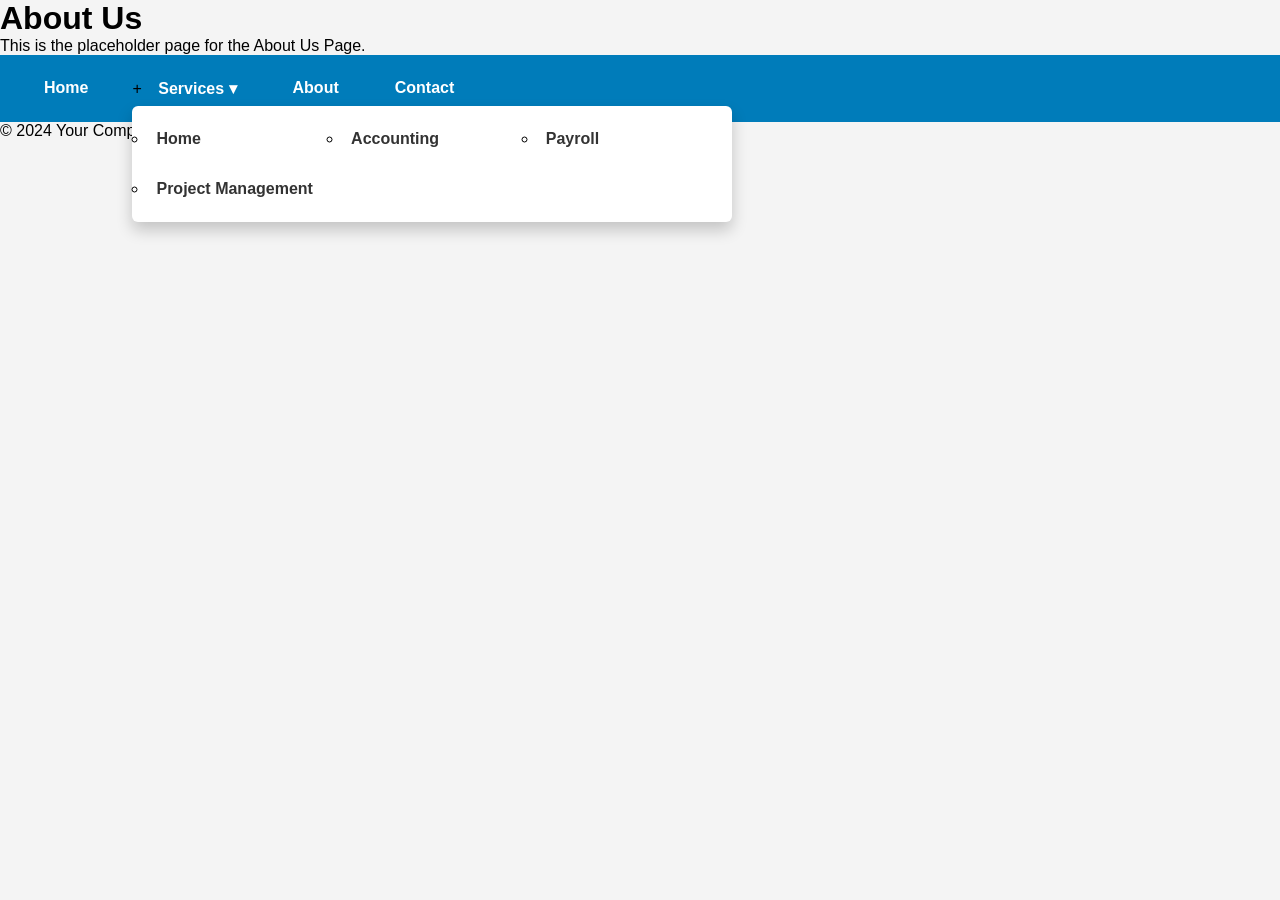
<file: about.html>
<!DOCTYPE html>
<html lang="en">

<head>
  <meta charset="UTF-8">
  <title>About</title>
  <link rel="stylesheet" href="css/styles.css">
</head>

<body>
  <h1>About Us</h1>
  <p>This is the placeholder page for the About Us Page.</p>
  <nav class="navbar">

    <ul class="menu">

      <li><a href="#">Home</a></li>
      <li class="has-submenu">+
        <a href="#">Services ▾</a>

        <ul class="submenu">

          <li><a href="index.html">Home</a></li>

          <li><a href="accounting.html">Accounting</a></li>

          <li><a href="payroll.html">Payroll</a></li>

          <li><a href="Project_Management.html">Project Management</a></li>







        </ul>




      </li>
      <li><a href="#">About</a></li>
      <li><a href="#">Contact</a></li>
    </ul>
  </nav>
</body>

<script src="js/script.js"></script>
<footer>
  <p>&copy; 2024 Your Company Name. All rights reserved.</p>
</footer>

</html>
</file>
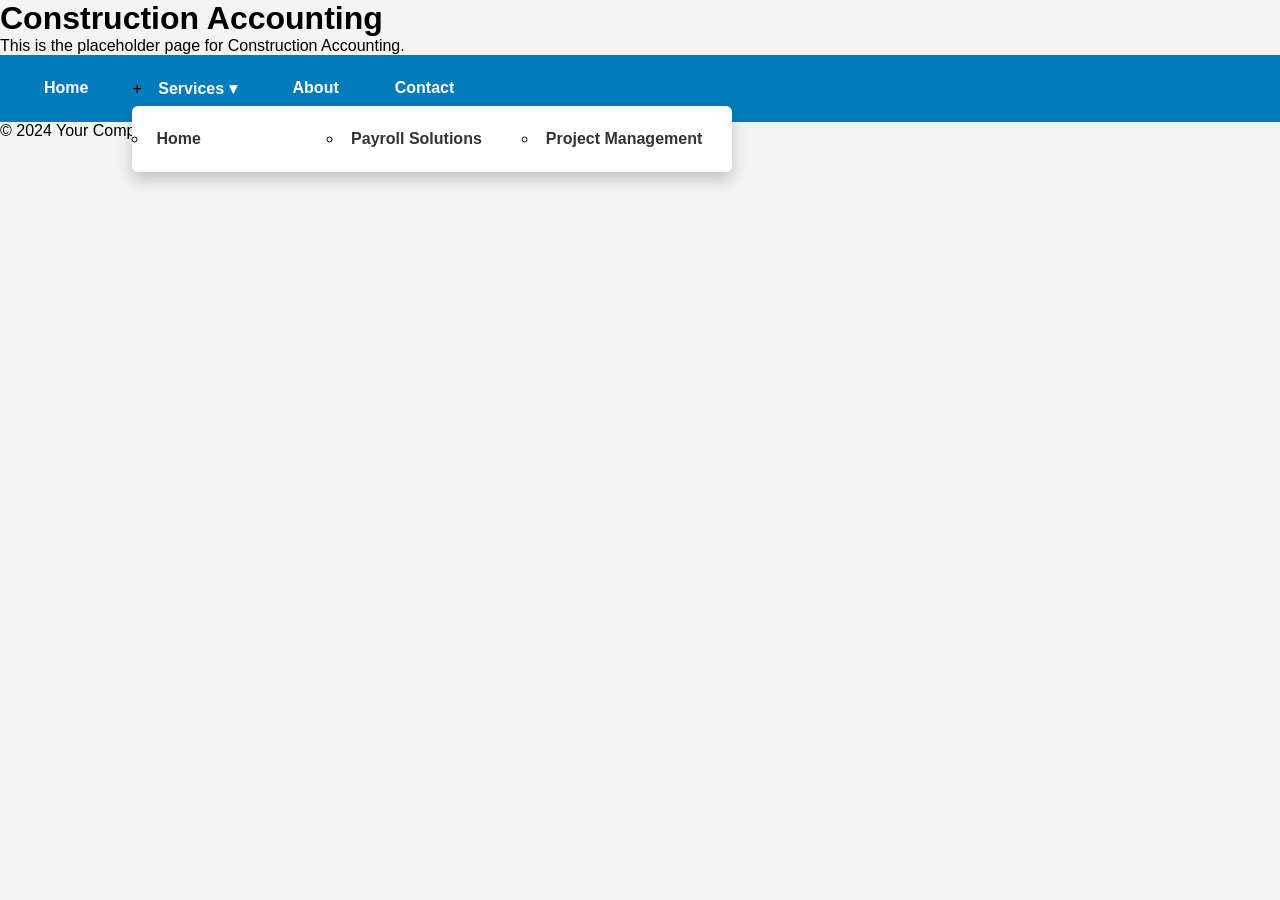
<file: accounting.html>
<!DOCTYPE html>
<html lang="en">

<head>
  <meta charset="UTF-8">
  <title>Construction Accounting</title>
  <link rel="stylesheet" href="css/styles.css">
</head>

<body>
  <h1>Construction Accounting</h1>
  <p>This is the placeholder page for Construction Accounting.</p>




  <nav class="navbar">
    <ul class="menu">
      <li><a href="#">Home</a></li>
      <li class="has-submenu">+
        <a href="#">Services ▾</a>
        <ul class="submenu">
          <li><a href="index.html">Home</a></li>
          <li><a href="payroll.html">Payroll Solutions</a></li>
          <li><a href="Project_Management.html">Project Management</a></li>
        </ul>
      </li>
      <li><a href="#">About</a></li>
      <li><a href="#">Contact</a></li>
    </ul>
  </nav>
  <script src="js/script.js"></script>
  <footer>
    <p>&copy; 2024 Your Company Name. All rights reserved.</p>
  </footer>

  <!-- 
  <ul class="submenu">
           <li><a href="index.html">Home</a></li>
          <li><a href="accounting.html">Construction Accounting</a></li>
          <li><a href="payroll.html">Payroll Solutions</a></li>
          <li><a href="Project_Management.html">Project Management</a></li>

        </ul> 
        -->
</body>

</html>
</file>
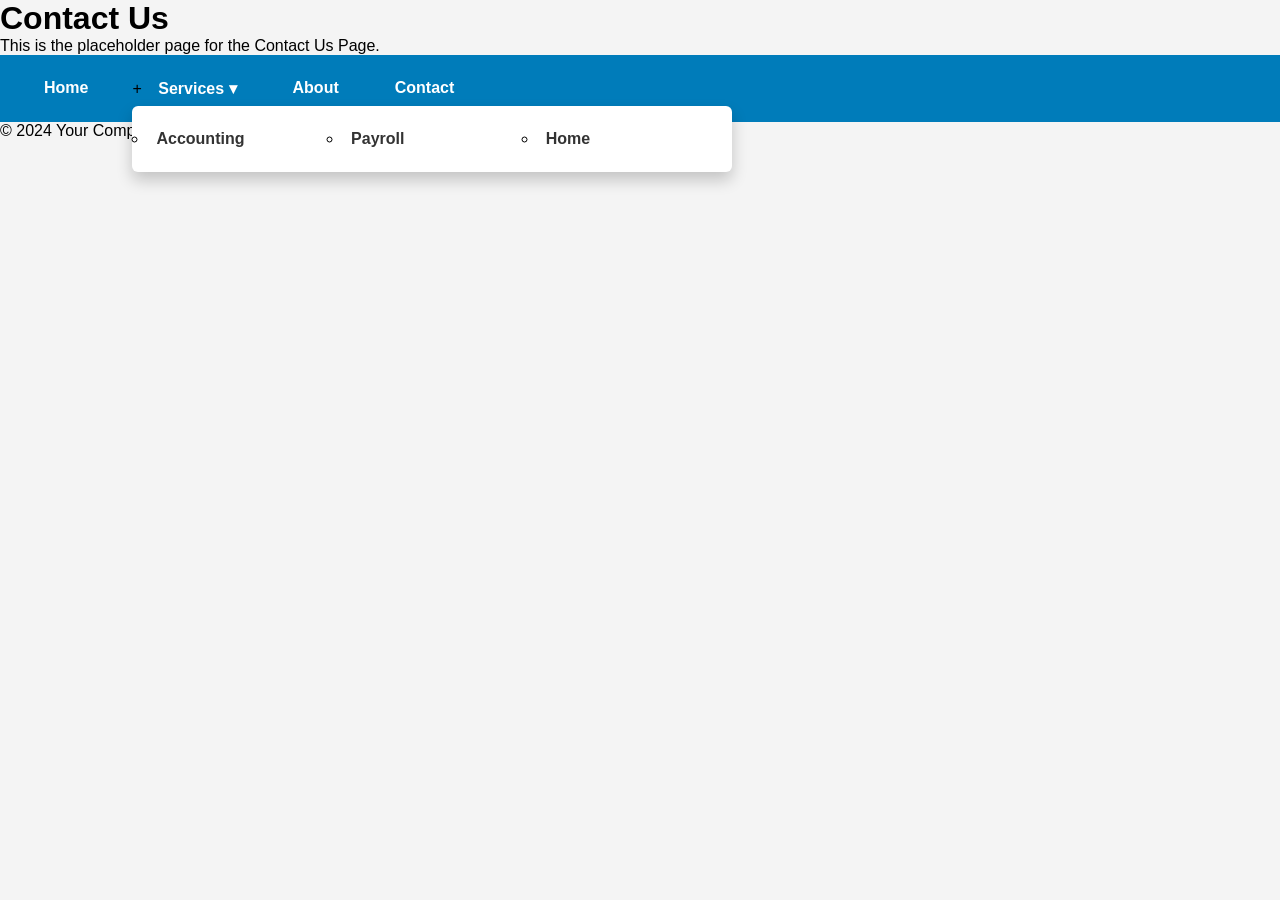
<file: contact.html>
<!DOCTYPE html>
<html lang="en">

<head>
  <meta charset="UTF-8">
  <title>Contact</title>
  <link rel="stylesheet" href="css/styles.css">
</head>

<body>
  <h1>Contact Us</h1>
  <p>This is the placeholder page for the Contact Us Page.</p>
  <nav class="navbar">
    <ul class="menu">
      <li><a href="#">Home</a></li>
      <li class="has-submenu">+
        <a href="#">Services ▾</a>
        <ul class="submenu">
          <li><a href="accounting.html">Accounting</a></li>
          <li><a href="payroll.html">Payroll</a></li>
          <li><a href="index.html">Home</a></li>
        </ul>
      </li>
      <li><a href="#">About</a></li>
      <li><a href="#">Contact</a></li>
    </ul>
  </nav>
</body>

<script src="js/script.js"></script>
<footer>
  <p>&copy; 2024 Your Company Name. All rights reserved.</p>
</footer>

</html>
</file>
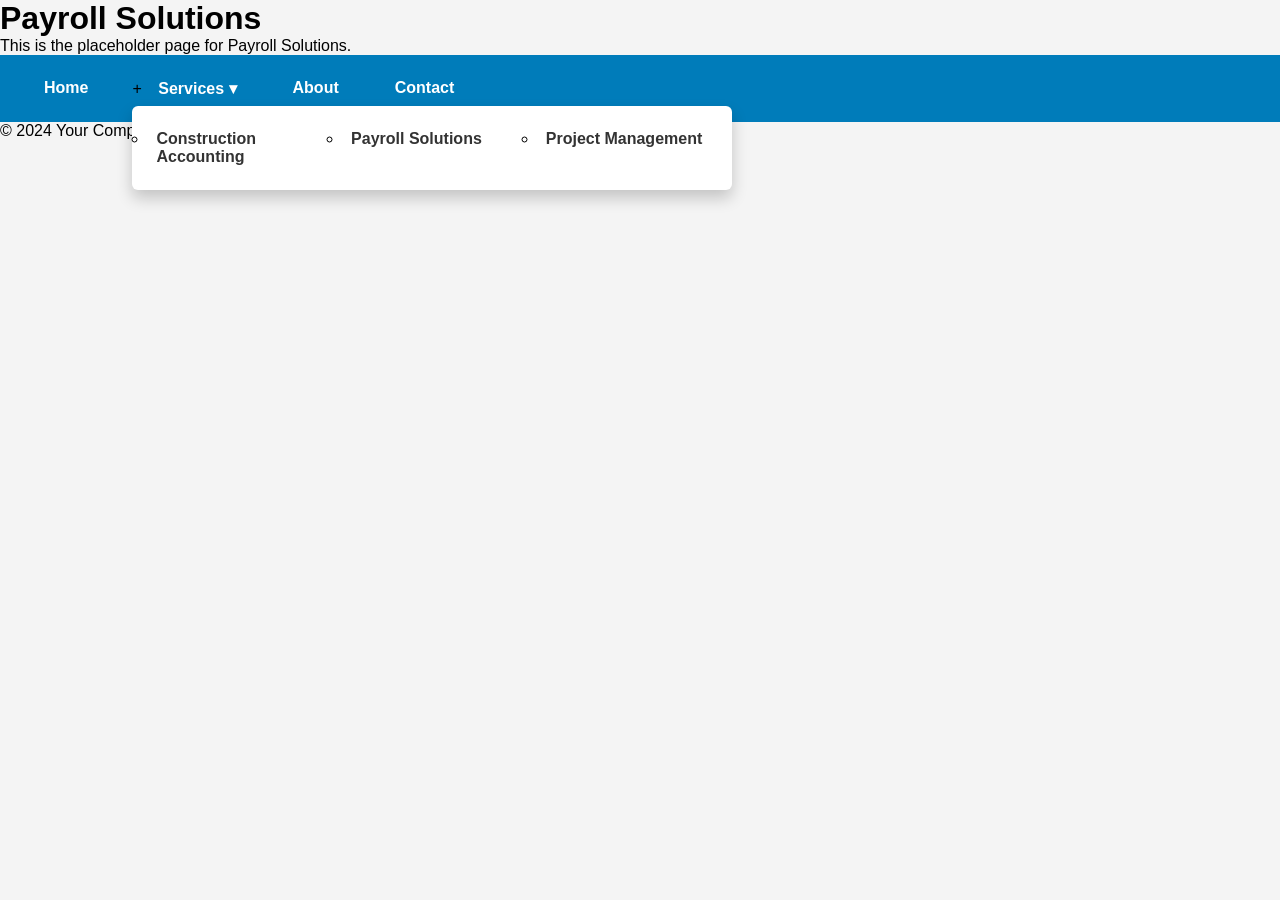
<file: payroll.html>
<!DOCTYPE html>
<html lang="en">

<head>
  <meta charset="UTF-8">
  <title>Payroll Solutions</title>
  <link rel="stylesheet" href="css/styles.css">
</head>

<body>
  <h1>Payroll Solutions</h1>
  <p>This is the placeholder page for Payroll Solutions.</p>
  <nav class="navbar">
    <ul class="menu">
      <li><a href="#">Home</a></li>
      <li class="has-submenu">+
        <a href="#">Services ▾</a>
        <ul class="submenu">
          <li><a href="construction-accounting.html">Construction Accounting</a></li>
          <li><a href="payroll-solutions.html">Payroll Solutions</a></li>
          <li><a href="Project_Management.html">Project Management</a></li>

        </ul>
      </li>
      <li><a href="#">About</a></li>
      <li><a href="#">Contact</a></li>
    </ul>
  </nav>
  <script src="js/script.js"></script>
  <footer>
    <p>&copy; 2024 Your Company Name. All rights reserved.</p>
  </footer>
</body>

</html>
</file>
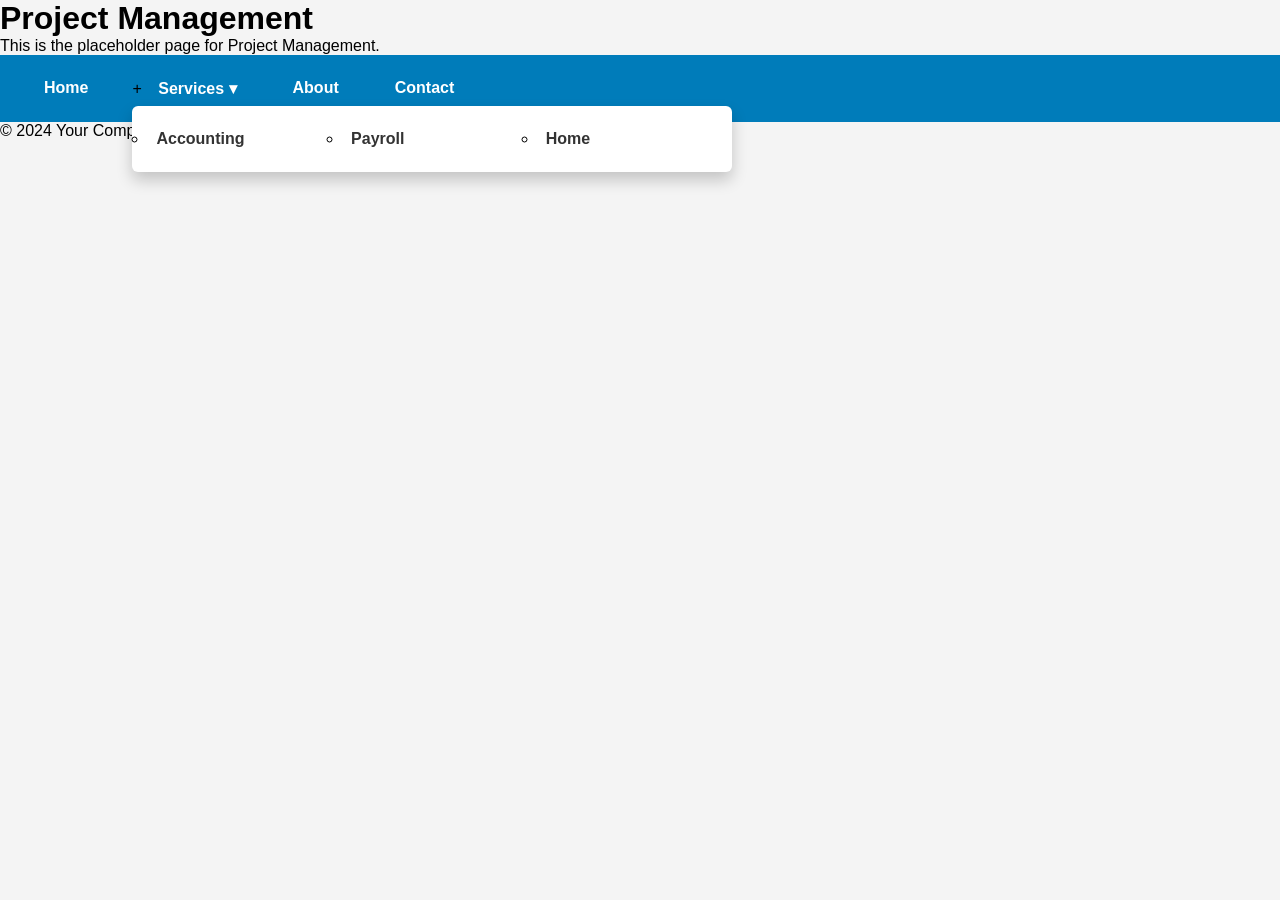
<file: Project_Management.html>
<!DOCTYPE html>
<html lang="en">

<head>
  <meta charset="UTF-8">
  <title>Project Management</title>
  <link rel="stylesheet" href="css/styles.css">
</head>

<body>
  <h1>Project Management</h1>
  <p>This is the placeholder page for Project Management.</p>
  <nav class="navbar">
    <ul class="menu">
      <li><a href="#">Home</a></li>
      <li class="has-submenu">+
        <a href="#">Services ▾</a>
        <ul class="submenu">
          <li><a href="accounting.html">Accounting</a></li>
          <li><a href="payroll.html">Payroll</a></li>
          <li><a href="index.html">Home</a></li>
        </ul>
      </li>
      <li><a href="#">About</a></li>
      <li><a href="#">Contact</a></li>
    </ul>
  </nav>
</body>

<script src="js/script.js"></script>
<footer>
  <p>&copy; 2024 Your Company Name. All rights reserved.</p>
</footer>

</html>
</file>
<file: css/styles.css>
/* Reset and base styles */
* {
  margin: 0;
  padding: 0;
  box-sizing: border-box;
}

body {
  font-family: 'Segoe UI', sans-serif;
  background: #f4f4f4;
}

.navbar {
  background: #007cba;
  padding: 1rem 2rem;
}

.menu {
  list-style: none;
  display: flex;
  gap: 2rem;
  position: relative;
}

.menu>li {
  position: relative;
}

.menu a {
  color: white;
  text-decoration: none;
  font-weight: bold;
  padding: 0.5rem 0.75rem;
  display: inline-block;
}

/* Submenu styles */
.submenu {
  display: none;
  position: absolute;
  top: 100%;
  left: 0;
  background: white;
  padding: 1rem;
  box-shadow: 0 8px 16px rgba(0, 0, 0, 0.2);
  border-radius: 6px;
  min-width: 600px;
  z-index: 1000;

  display: grid;
  grid-template-columns: repeat(3, minmax(150px, 1fr));
  gap: 1rem;
}

.submenu li a {
  color: #333;
  padding: 0.5rem;
  display: block;
  border-radius: 4px;
}

.submenu li a:hover {
  background: #f1f1f1;
}

/* Hover trigger */
.has-submenu:hover .submenu {
  display: grid;
}

/* Responsive adjustments */

.submenu.visible {
  display: grid;
}

/*
@media (max-width: 768px) {
  .submenu {
    position: static;
    box-shadow: none;
    grid-template-columns: 1fr;
    min-width: auto;
  }

  .menu {
    flex-direction: column;
    gap: 1rem;
  }
}*/
</file>
